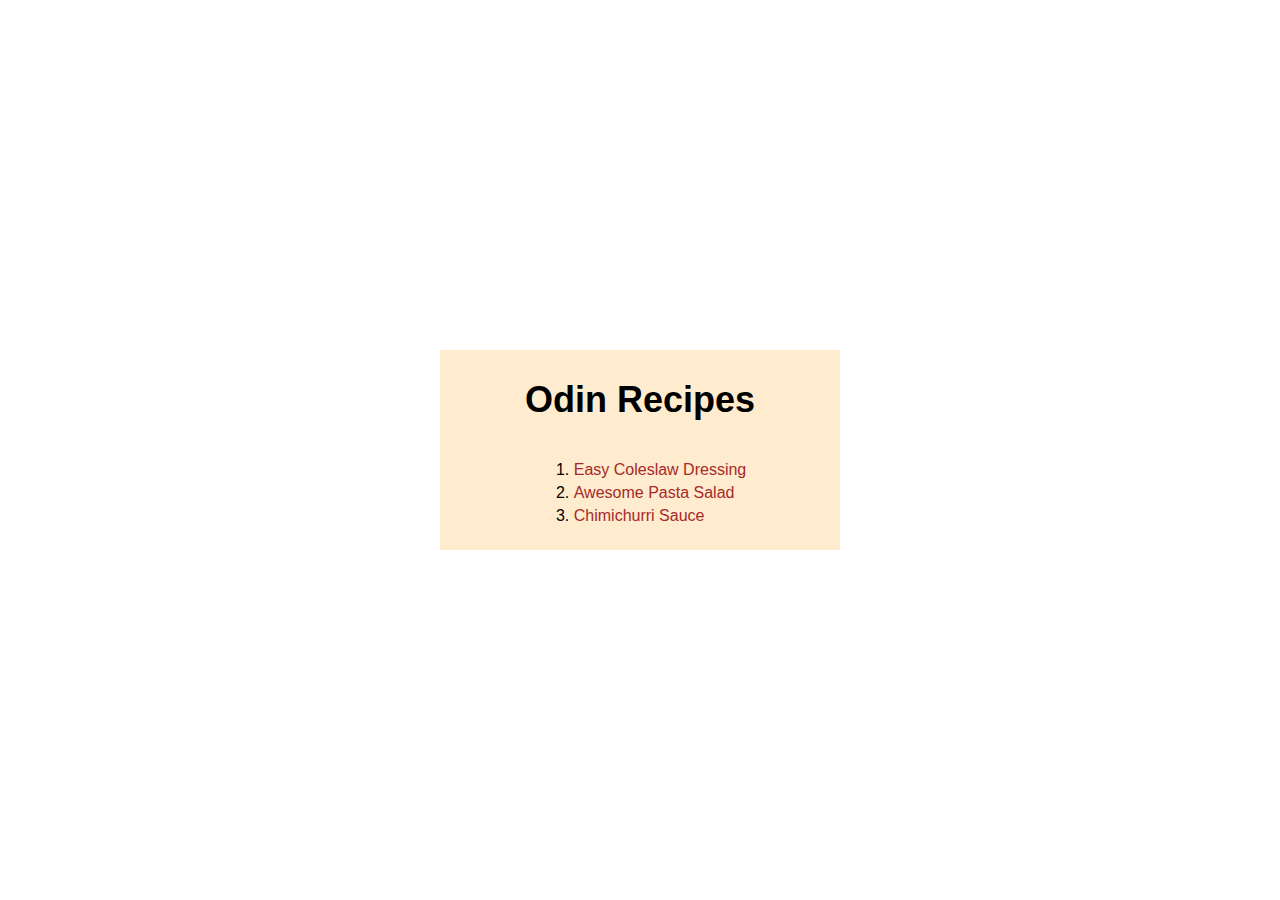
<file: index.html>
<!DOCTYPE html>
<html lang="en">
    <head>
        <meta charset="utf-8">
        <title>Odin Recipes</title>
        <link rel="stylesheet" href="styl.css">
    </head>
    <body>
        <div class="container">
            <h1>Odin Recipes</h1>
            <div class="list">
                <ol>
                    <li><a href="recipes/easy-coleslaw.html">Easy Coleslaw Dressing</a></li>
                    <li><a href="recipes/pasta-salad.html">Awesome Pasta Salad</a></li>
                    <li><a href="recipes/chimichurri.html">Chimichurri Sauce</a></li>
                </ol>
            </div>
            
        </div>
        
    </body>
</html>
</file>
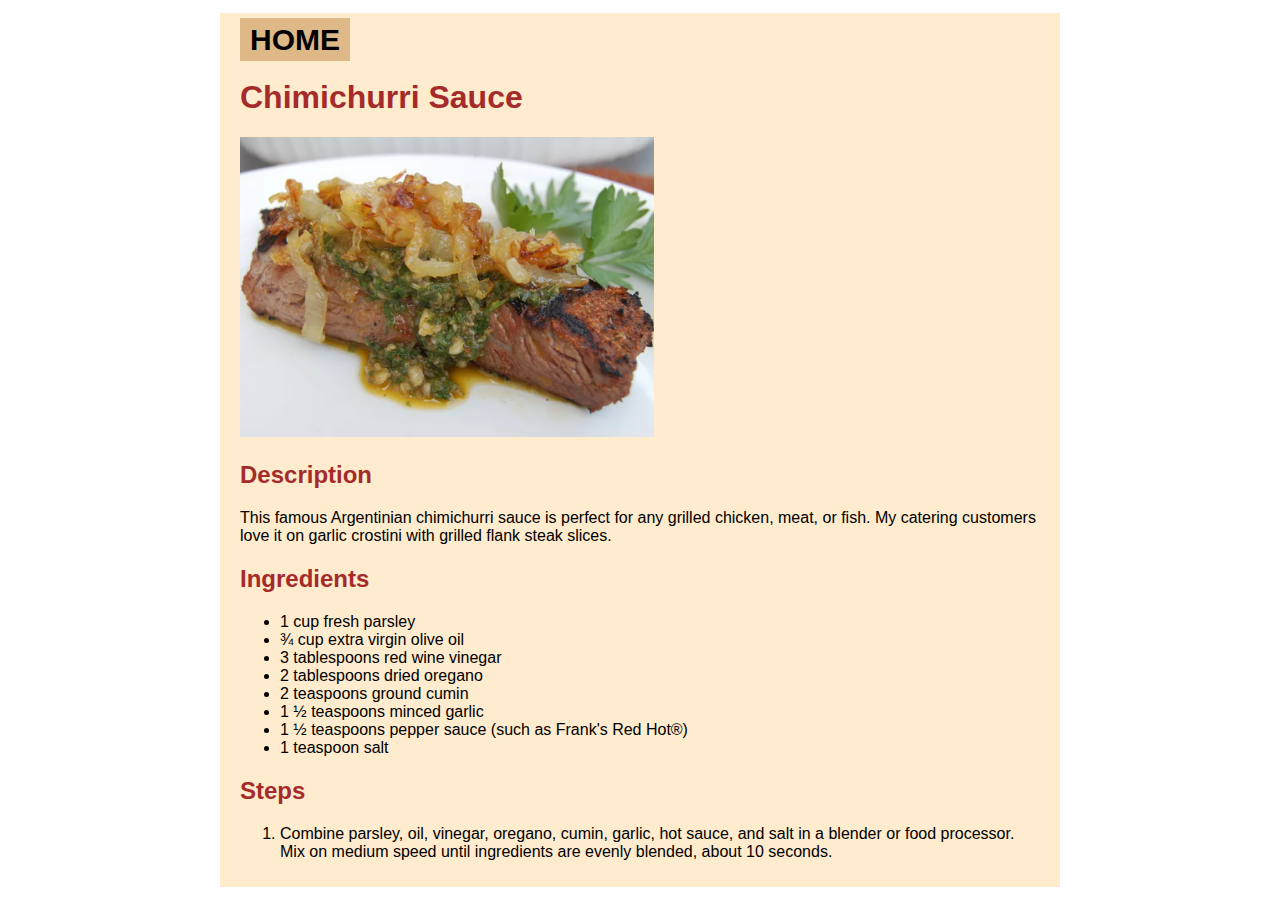
<file: recipes/chimichurri.html>
<!DOCTYPE html>
<html lang="en">
    <head>
        <meta charset="utf-8">
        <link rel="stylesheet" href="recipe-style.css">
        <title>Chimichurri Sauce</title>
    </head>
    <body>
        <div class="container">
            <a href="/index.html" class="home-link">HOME</a>
            <h1>Chimichurri Sauce</h1>
            <img src="chimichurri.png" alt="Chimichurri Sauce">
            <h2>Description</h2>
            <p>This famous Argentinian chimichurri sauce is perfect for any grilled chicken, meat, or fish. My catering customers love it on garlic crostini with grilled flank steak slices.</p>
            <h2>Ingredients</h2>
            <ul>
                <li>1 cup fresh parsley</li>
                <li>¾ cup extra virgin olive oil</li>
                <li>3 tablespoons red wine vinegar</li>
                <li>2 tablespoons dried oregano</li>
                <li>2 teaspoons ground cumin</li>
                <li>1 ½ teaspoons minced garlic</li>
                <li>1 ½ teaspoons pepper sauce (such as Frank's Red Hot®)</li>
                <li>1 teaspoon salt</li>
            </ul>
            <h2>Steps</h2>
            <ol>
                <li>Combine parsley, oil, vinegar, oregano, cumin, garlic, hot sauce, and salt in a blender or food processor. Mix on medium speed until ingredients are evenly blended, about 10 seconds.</li>
            </ol>
        </div>
    </body>
</html>
</file>
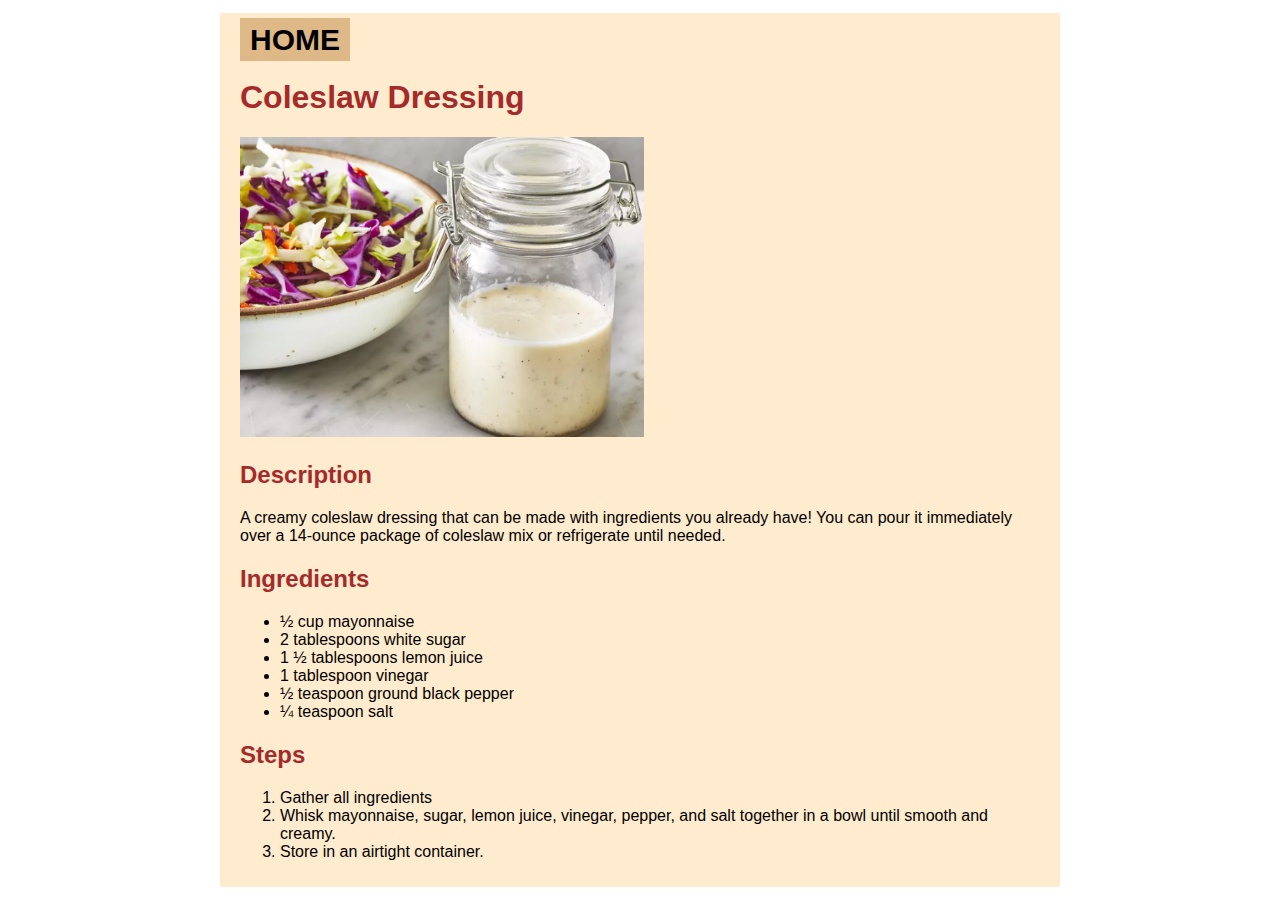
<file: recipes/easy-coleslaw.html>
<!DOCTYPE html>
<html lang="en">
    <head>
        <meta charset="utf-8">
        <link rel="stylesheet" href="recipe-style.css">
        <title>Lasagna</title>
    </head>
    <body>
        <div class="container">
            <a href="/index.html" class="home-link">HOME</a>
            <h1>Coleslaw Dressing</h1>
            <img src="easy-coleslaw.png" alt="easy coleslaw image">
            <h2>Description</h2>
            <p>A creamy coleslaw dressing that can be made with ingredients 
                you already have! You can pour it immediately over a 14-ounce 
                package of coleslaw mix or refrigerate until needed.</p>
            <h2>Ingredients</h2>
            <ul>
                <li>½ cup mayonnaise</li>
                <li>2 tablespoons white sugar</li>
                <li>1 ½ tablespoons lemon juice</li>
                <li>1 tablespoon vinegar</li>
                <li>½ teaspoon ground black pepper</li>
                <li>¼ teaspoon salt</li>
            </ul>
            <h2>Steps</h2>
            <ol>
                <li>Gather all ingredients</li>
                <li>Whisk mayonnaise, sugar, lemon juice, vinegar, pepper, and salt together in a bowl until smooth and creamy.</li>
                <li>Store in an airtight container.</li>
            </ol>
        </div>
        
    </body>
</html>
</file>
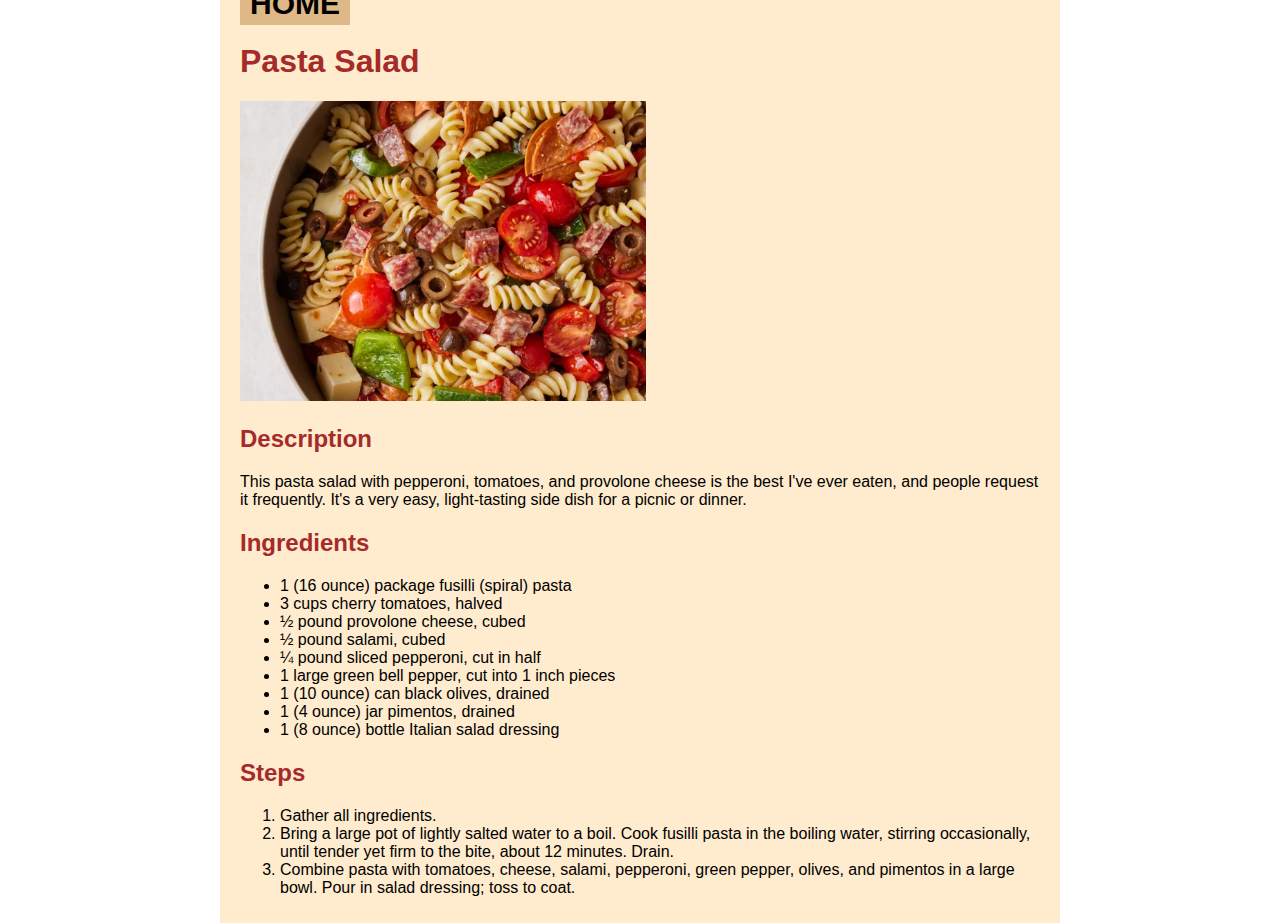
<file: recipes/pasta-salad.html>
<!DOCTYPE html>
<html lang="en">
    <head>
        <meta charset="utf-8">
        <link rel="stylesheet" href="recipe-style.css">
        <title>Awesome Pasta Salad</title>
    </head>
    <body>
        <div class="container">
            <a href="/index.html" class="home-link">HOME</a>
            <h1>Pasta Salad</h1>
            <img src="pasta-salad.png" alt="pasta salad">
            <h2>Description</h2>
            <p>This pasta salad with pepperoni, tomatoes, and provolone cheese is the best I've ever eaten, and people request it frequently. It's a very easy, light-tasting side dish for a picnic or dinner.</p>
            <h2>Ingredients</h2>
            <ul>
                <li>1 (16 ounce) package fusilli (spiral) pasta</li>
                <li>3 cups cherry tomatoes, halved</li>
                <li>½ pound provolone cheese, cubed</li>
                <li>½ pound salami, cubed</li>
                <li>¼ pound sliced pepperoni, cut in half</li>
                <li>1 large green bell pepper, cut into 1 inch pieces</li>
                <li>1 (10 ounce) can black olives, drained</li>
                <li>1 (4 ounce) jar pimentos, drained</li>
                <li>1 (8 ounce) bottle Italian salad dressing</li>
            </ul>
            <h2>Steps</h2>
            <ol>
                <li>Gather all ingredients.</li>
                <li>Bring a large pot of lightly salted water to a boil. Cook fusilli pasta in the boiling water, stirring occasionally, until tender yet firm to the bite, about 12 minutes. Drain.</li>
                <li>Combine pasta with tomatoes, cheese, salami, pepperoni, green pepper, olives, and pimentos in a large bowl. Pour in salad dressing; toss to coat.</li>
            </ol>
        </div>
    </body>
</html>
</file>
<file: styl.css>
body{
    margin: 0;
    height: 100%;
    display: flex;
    justify-content: center;
    align-items: center;
    height: 100vh;
}

h1{
    font-family:'Segoe UI', Tahoma, Geneva, Verdana, sans-serif;
    text-align: center;
    font-size: 36px;
}

li{
    font-family: Arial, Helvetica, sans-serif;
    padding-bottom: 5px;
}

a{
    text-decoration: none;
    color:brown;
}


.container{
    background-color: blanchedalmond;
    height: 200px;
    width: 400px;
    display: flex;
    flex-direction: column;
    justify-content: center;
    align-items: center;
}
</file>
<file: recipes/recipe-style.css>
body{
    margin: 0;
    height: 100%;
    display: flex;
    justify-content: center;
    align-items: center;
    height: 100vh;
}
.home-link{
    text-decoration: none;
    font-family: 'Segoe UI', Tahoma, Geneva, Verdana, sans-serif;
    font-size: 30px;
    font-weight: bold;
    color: black;
    background-color: burlywood;
    padding: 5px 10px;
}
.home-link:hover{
    background-color: rgb(218, 155, 73);
    color: white;
}

h1, h2{
    font-family: 'Segoe UI', Tahoma, Geneva, Verdana, sans-serif;
    color:brown;
}
p, li{
    font-family: Arial, Helvetica, sans-serif;
}

img{
    height: 300px;
    width: auto;
}

.container{
    background-color: blanchedalmond;
    width: 800px;
    padding: 10px 20px;
}
</file>
